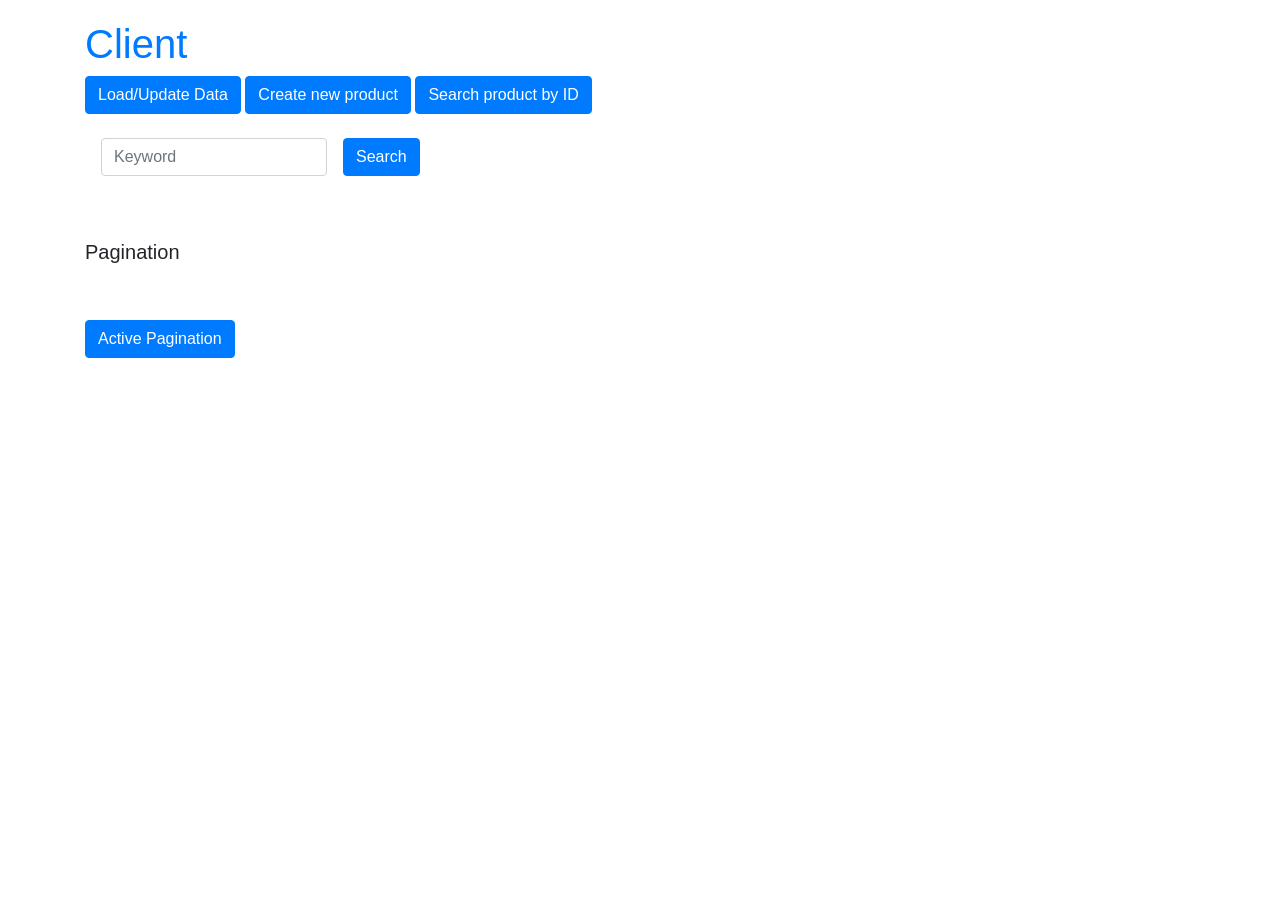
<file: client/src/main/resources/templates/index.html>
<!DOCTYPE html>
<html lang="en" xmlns:th="http://www.thymeleaf.org">
<head>
    <meta charset="UTF-8">
    <title>Client</title>
    <link rel="stylesheet" th:href="@{/css/index.css}">
    <link rel="stylesheet" href="https://stackpath.bootstrapcdn.com/bootstrap/4.4.1/css/bootstrap.min.css">
</head>
<body>
<div class="container" style="margin-bottom: 30px; margin-top: 20px;">
    <a style="text-decoration: none;" href="http://localhost:8083/index"><h1>Client</h1></a>
    <button type="button" onclick="loadData()" class="btn btn-primary">Load/Update Data</button>

    <!-- Button trigger modal create new product -->
    <button type="button" class="btn btn-primary" data-toggle="modal" data-target="#create-new-product">
        Create new product
    </button>
    <button type="button" class="btn btn-primary" data-toggle="modal" data-target="#search-product-by-id">
        Search product by ID
    </button>
    <br>
    <br>
    <form class="form-inline">
        <div class="form-group mb-2">
        <div class="form-group mx-sm-3 mb-2">
            <label for="keyword-search" class="sr-only">Search by key word</label>
            <input type="text" class="form-control" id="keyword-search" placeholder="Keyword">
        </div>
        <button type="button" id="search-by-keyword" onclick="searchProductByKey()"  class="btn btn-primary mb-2">Search</button>
        </div>
    </form>
    <br>
    <br>
    <h5>Pagination</h5>
    <br>
    <br>
    <button type="button" id="active-pagination" onclick="activePagination()"  class="btn btn-primary mb-2">Active Pagination</button>
    <br>
    <br>
    <nav aria-label="Page navigation example">
        <ul id="pagination" class="pagination">

        </ul>
    </nav>
</div>

    <div class="container">
        <div id="list-product" class="row">
        </div>
    </div>


    <!-- Modal create new product -->
    <div class="modal fade" id="create-new-product" tabindex="-1" role="dialog" aria-labelledby="exampleModalLabel" aria-hidden="true">
        <div class="modal-dialog">
            <div class="modal-content">
                <div class="modal-header">
                    <h5 class="modal-title" id="exampleModalLabel">Create new product</h5>
                    <button type="button" class="close" data-dismiss="modal" aria-label="Close">
                        <span aria-hidden="true">&times;</span>
                    </button>
                </div>
                <div class="modal-body">
                    <div class="form-group">
                        <label for="create-new-name">Product name</label>
                        <input type="text" class="form-control" id="create-new-name">
                    </div>
                    <div class="form-group">
                        <label for="create-new-price">Product price</label>
                        <input type="text" class="form-control" id="create-new-price">
                    </div>
                </div>
                <div class="modal-footer">
                    <button type="button" class="btn btn-secondary" data-dismiss="modal">Close</button>
                    <button onclick="addProduct()" type="button" class="btn btn-primary">Save changes</button>
                </div>
            </div>
        </div>
    </div>

<!-- Modal search product -->
<div class="modal fade" id="search-product-by-id" tabindex="-1" role="dialog" aria-labelledby="exampleModalLabel" aria-hidden="true">
    <div class="modal-dialog">
        <div class="modal-content">
            <div class="modal-header">
                <h5 class="modal-title" id="exampleModalLabel2">Search product by ID</h5>
                <button type="button" class="close" data-dismiss="modal" aria-label="Close">
                    <span aria-hidden="true">&times;</span>
                </button>
            </div>
            <div class="modal-body">
                <div class="form-group">
                    <label for="search-id">ID</label>
                    <input type="text" class="form-control" id="search-id">
                </div>
            </div>
            <div class="modal-footer">
                <button type="button" class="btn btn-secondary" data-dismiss="modal">Close</button>
                <button onclick="searchProductByID()" type="button" class="btn btn-primary">Search</button>
            </div>
        </div>
    </div>
</div>
</body>
<script src="https://cdnjs.cloudflare.com/ajax/libs/jquery/3.5.1/jquery.min.js"></script>
<script src="https://stackpath.bootstrapcdn.com/bootstrap/4.5.0/js/bootstrap.min.js"></script>
<script>
    function loadData() {
        $('#pagination').empty();
        $('#list-product').empty();
        $.ajax({
            url: "http://localhost:8082/api/products",
            success: function (result) {
                console.log("data response", result);
                if (result.code == '00') {
                    renderData(result.data);
                } else {
                    alert("Error");
                }
            }
        })

        function renderData(data) {

            data.map(item => {
                $('#list-product').append(`<div class="card col-3" style="width: 18rem;">
  <img src="https://cf.shopee.vn/file/110be78c00d495ae468f1d1bd9f51815" class="card-img-top" alt="...">
  <div class="card-body">
    <h5 class="card-title">ID: ${item.id}</h5>
    <h5 class="card-title">Name: ${item.name}</h5>
    <p class="card-text">Price: ${item.price}</p>
    <p class="card-text">Created date ${item.createdDate}</p>
    <button onclick="deleteProduct(${item.id})" class="btn btn-primary">Delete</button>
    <button onclick="openFormEdit(${item.id})"  class="btn btn-primary">Edit</button>
  </div>
</div>`);
        })
        }
    }
    function renderSingleData(product) {
        $('#list-product').empty();
        $('#list-product').append(`<div class="card col-3" style="width: 18rem;">
  <img src="https://cf.shopee.vn/file/110be78c00d495ae468f1d1bd9f51815" class="card-img-top" alt="...">
  <div class="card-body">
    <h5 class="card-title">ID: ${product.id}</h5>
    <h5 class="card-title">Name: ${product.name}</h5>
    <p class="card-text">Price: ${product.price}</p>
    <p class="card-text">Created date ${product.createdDate}</p>
    <button onclick="deleteProduct(${product.id})" class="btn btn-primary">Delete</button>
    <button onclick="openFormEdit(${product.id})"  class="btn btn-primary">Edit</button>
  </div>
</div>`);
    }

    function addProduct(){
        let dataJson = {
            name: $('#create-new-name').val(),
            price: $('#create-new-price').val()
        }
        $.ajax({
            url:"http://localhost:8082/api/createNewProduct",
            type:"POST",
            data: JSON.stringify(dataJson),
            contentType: "application/json",
            success: function (result){
                console.log("response", result);
                if(result.code == "00") alert("Success create new product");
                else if(result.code == "98") alert("Error Invalid data! Failed to create new data!");
                else if(result.code == "115") alert("Error Unknown! Failed to create new data!");
                $('#create-new-product').modal('hide');
                loadData();
            }
        })
    }

    function openFormEdit(id) {
        sessionStorage.setItem("id", id);
        $(location).attr('href', 'http://localhost:8083/edit/' + id)
    }
    function deleteProduct(id) {
        $.ajax({
            url: "http://localhost:8082/api/deleteProductByID/" + id,
            success: function (result) {
                console.log("data response", result);
                if(result.code == "00") alert("Success delete product");
                else if(result.code == "404") alert("Not found! Failed to delete data!");
                else if(result.code == "115") alert("Error Unknown! Failed to delete data!");
                loadData();
            }
        })
    }
    function searchProductByID() {
        let id = $('#search-id').val();
        $.ajax({
            url: "http://localhost:8082/api/product/" + id,
            success: function (result) {
                console.log("data response", result);
                $('#search-product-by-id').modal('hide');
                if(result.code == "00"){
                    renderSingleData(result.data);
                }
                else if(result.code == "98") alert("Invalid data!")
                else if(result.code == "404") alert("Not found!");
                else if(result.code == "115") alert("Error Unknown!");
            }
        })
    }
    function renderDataSearchByKey(listProduct) {
        $('#list-product').empty();
        listProduct.map(product => {
            $('#list-product').append(`<div class="card col-3" style="width: 18rem;">
  <img src="https://cf.shopee.vn/file/110be78c00d495ae468f1d1bd9f51815" class="card-img-top" alt="...">
  <div class="card-body">
    <h5 class="card-title">ID: ${product.id}</h5>
    <h5 class="card-title">Name: ${product.name}</h5>
    <p class="card-text">Price: ${product.price}</p>
    <p class="card-text">Created date ${product.createdDate}</p>
    <button onclick="deleteProduct(${product.id})" class="btn btn-primary">Delete</button>
    <button onclick="openFormEdit(${product.id})"  class="btn btn-primary">Edit</button>
  </div>
</div>`);
        })
    }
    function searchProductByKey(){
        let key = $('#keyword-search').val();
        $.ajax({
            url: "http://localhost:8082/api/searchProductByKey/" + key,
            success: function (result) {
                console.log("data response", result);
                if(result.code == "00"){
                    renderDataSearchByKey(result.data);
                }
                else  if (result.code == "98") {
                    alert("Invalid data!");
                }
                else if(result.code == "404") {
                    alert("Not found!");
                }
                else if(result.code == "115") {
                    alert("Error Unknown!");
                }
            }
        })
    }
    var total;
    var productPerPage = 8;
    var page;
    var currentPage = 1;
    function renderDataPage(page, data) {
        $('#list-product').empty();
        for(let i = productPerPage*(page - 1); i < Math.min(total,productPerPage*(page - 1) + productPerPage);i++){
            $('#list-product').append(`<div class="card col-3" style="width: 18rem;">
  <img src="https://cf.shopee.vn/file/110be78c00d495ae468f1d1bd9f51815" class="card-img-top" alt="...">
  <div class="card-body">
    <h5 class="card-title">ID: ${data[i].id}</h5>
    <h5 class="card-title">Name: ${data[i].name}</h5>
    <p class="card-text">Price: ${data[i].price}</p>
    <p class="card-text">Created date ${data[i].createdDate}</p>
    <button onclick="deleteProduct(${data[i].id})" class="btn btn-primary">Delete</button>
    <button onclick="openFormEdit(${data[i].id})"  class="btn btn-primary">Edit</button>
  </div>
</div>`)
        }
    }
    function activePagination() {
        $.ajax({
            url: "http://localhost:8082/api/products",
            success: function (result) {
                $('#pagination').empty();
                console.log("data response", result);
                if (result.code == '00') {
                    console.log("Success");
                } else {
                    alert("Error");
                }
                total = result.data.length;
                productPerPage = 8;s="page-item"><button onclick="changPage($
                if(total % productPerPage == 0) page = total/productPerPage;
                else{
                    page = Math.floor(total / productPerPage) +1;
                }
                for(let i = 0; i < page;i++) {
                    if(i+1==currentPage){
                        $('#pagination').append(`<li class="page-item"><button onclick="changPage(${i+1})" th:id="page-button-${i+1}" class="btn btn-danger">${i+1}</button></li>`);
                    }
                    else
                        $('#pagination').append(`<li class="page-item"><button onclick="changPage(${i+1})" th:id="page-button-${i+1}" class="btn btn-primary">${i+1}</button></li>`);
                }
                renderDataPage(currentPage,result.data);
            }
        })

    }
    function changPage(page) {
        currentPage = page;
        activePagination();

    }
</script>
</html>
</file>
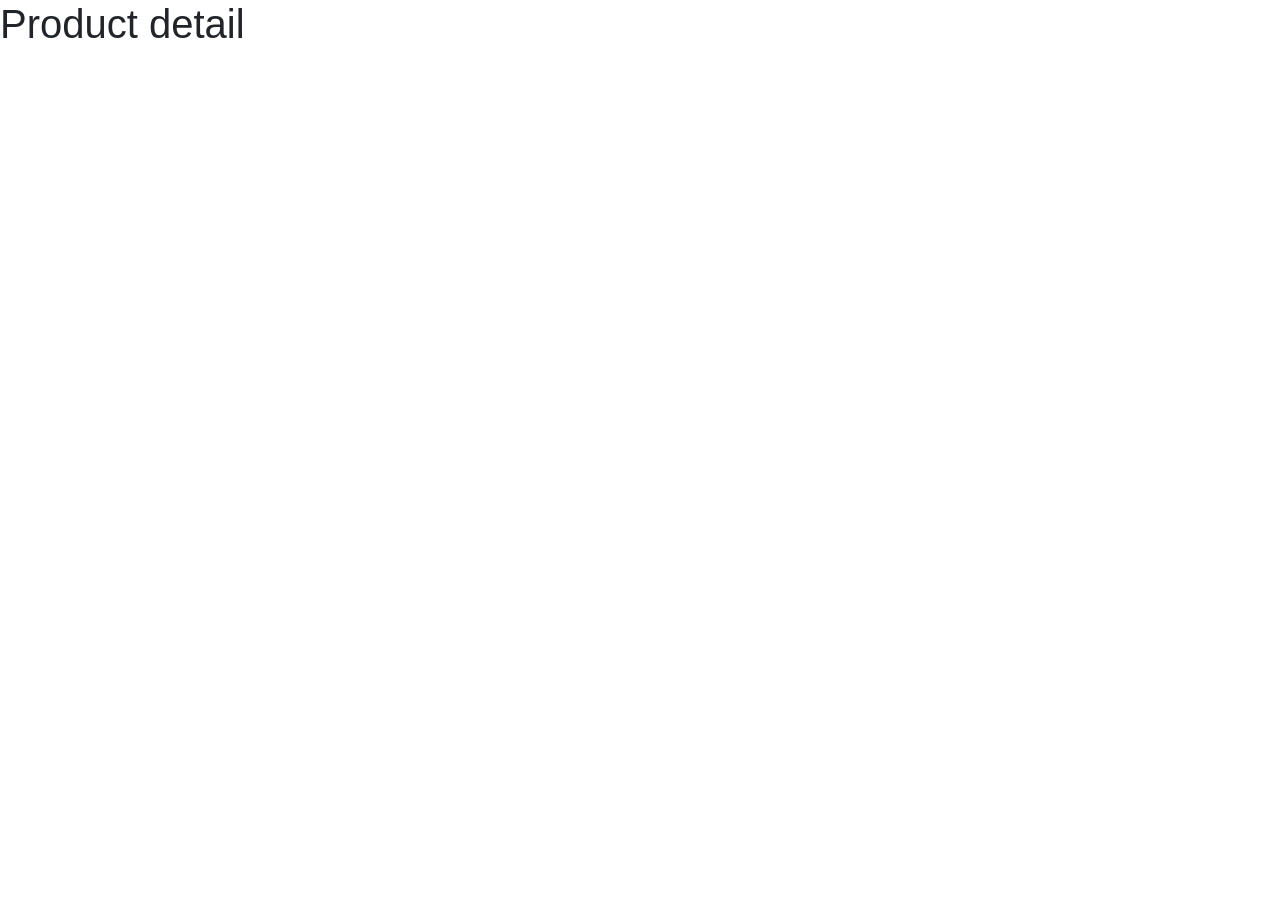
<file: client/src/main/resources/templates/productDetail.html>
<!DOCTYPE html>
<html lang="en" xmlns:th="http://www.thymeleaf.org">
<head>
    <meta charset="UTF-8">
    <title>Edit product</title>
    <link rel="stylesheet" th:href="@{/css/index.css}">
    <link rel="stylesheet" href="https://stackpath.bootstrapcdn.com/bootstrap/4.4.1/css/bootstrap.min.css">
</head>
</head>
<body>
<h1>Product detail</h1>
<div id="product-detail" class="container"></div>

<script src="https://cdnjs.cloudflare.com/ajax/libs/jquery/3.5.1/jquery.min.js"></script>
<script src="https://stackpath.bootstrapcdn.com/bootstrap/4.5.0/js/bootstrap.min.js"></script>
<script>
    var id = sessionStorage.getItem("id");
    console.log(id);
    showDetail();
    function showDetail(){
        $.ajax({
            url: "http://localhost:8082/api/product/" + id,
            success: function (result) {
                console.log("data response", result);
                if (result.code == '00') {
                    renderData(result.data);
                } else {
                    alert("Error");
                }
            }
        })
    }
    function renderData(product) {
            $('#product-detail').append(`<div style="padding-left: 20px; padding-top: 10px;" class="card">
  <img src="https://cf.shopee.vn/file/110be78c00d495ae468f1d1bd9f51815" alt="Denim Jeans" style="width:100%">
  <div class="form-group">
                        <h3>ID: ${product.id}</h3>
                        <label for="edit-name">Product name</label>
                        <input type="text" value="${product.name}" class="form-control" id="edit-name">
                    </div>
                    <div class="form-group">
                        <label for="edit-price">Product price</label>
                        <input type="text" value="${product.price}" class="form-control" id="edit-price">
                    </div>
                    <p>Created date: ${product.createdDate}</p>
  <button style="width: 150px;" class="btn btn-primary mg-auto" onclick="editProduct(${product.id})">Edit</button>
  <br>
  <a style="width: 150px;margin-bottom: 20px; " href="http://localhost:8083/index" class="btn btn-primary mg-auto">Home</a>
</div>`);
    }
    function editProduct(id) {
        let dataJson = {
            name: $('#edit-name').val(),
            price: $('#edit-price').val()

        }
        $.ajax({
            url:"http://localhost:8082/api/editProductByID/" + id,
            type:"PUT",
            data: JSON.stringify(dataJson),
            contentType: "application/json",
            success: function (result){
                console.log("response", result);
                if(result.code == "00") alert('Success edit product!');
                else if(result.code == "404") alert('Data not found! Failed to edit!');
                else if(result.code == "98") alert('Invalid data! Failed to edit!');
                else if(result.code == "115") alert('Error Unknown! Failed to edit!')
                showDetail();
            }
        })
    }
</script>
</html>
</file>
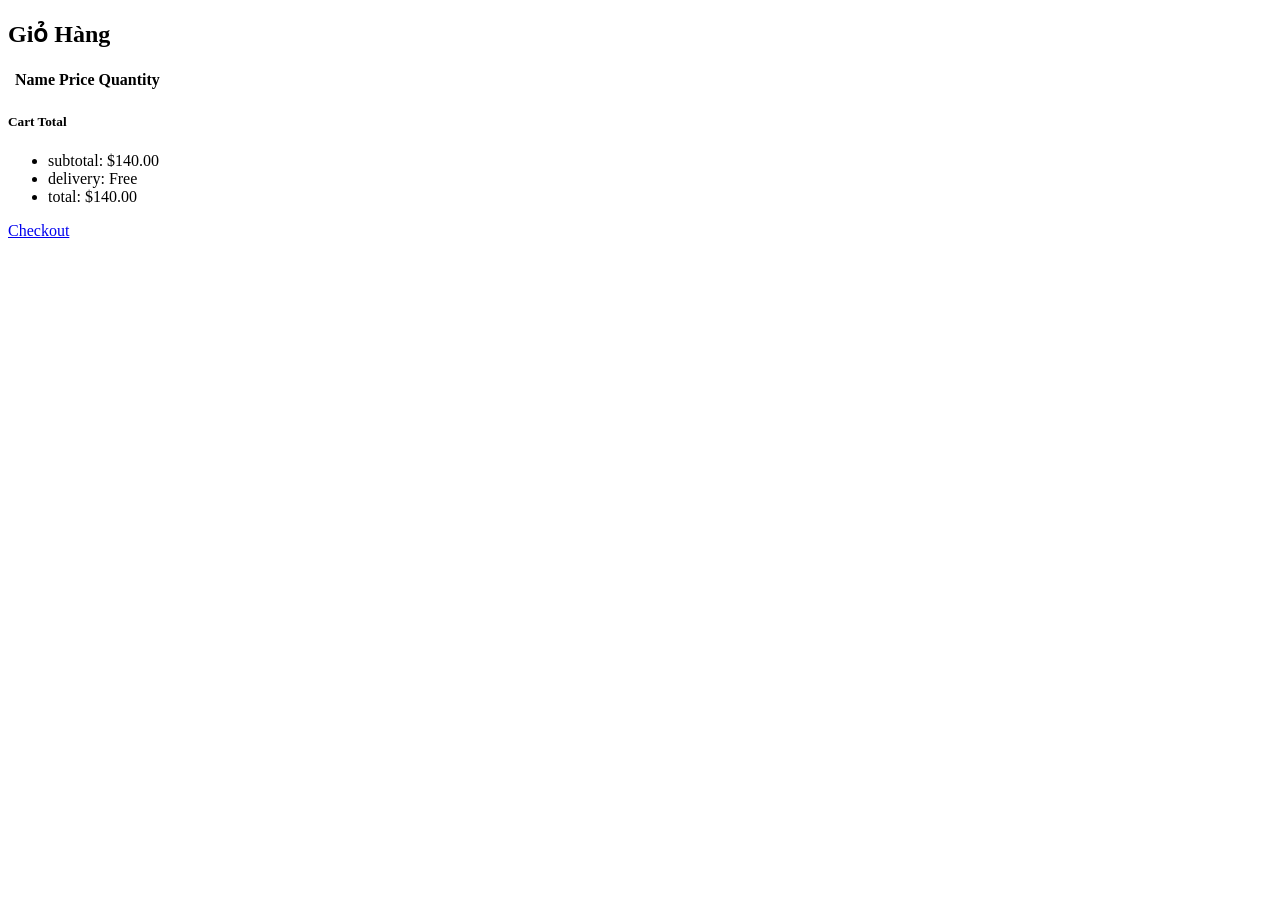
<file: springsecurity/src/main/resources/templates/cart.html>
<!DOCTYPE html>
<html xmlns="http://www.w3.org/1999/xhtml"
      xmlns:th="https://www.thymeleaf.org">
<!--Start ./ head-->
<div th:replace="/component/header :: head"></div>
<!--End ./ head-->


<body>
    <!-- Search Wrapper Area Start -->
    <div th:replace="/component/header :: search"></div>
    <!-- Search Wrapper Area End -->

    <!-- ##### Main Content Wrapper Start ##### -->
    <div class="main-content-wrapper d-flex clearfix">

        <!-- Mobile Nav (max width 767px)-->
        <div th:replace="/component/header :: logo"></div>

        <!-- Header Area Start -->
        <div th:replace="/component/header :: header"></div>
        <!-- Header Area End -->

        <div class="cart-table-area section-padding-100">
            <div class="container-fluid">
                <div class="row">
                    <div class="col-12 col-lg-8">
                        <div class="cart-title mt-50">
                            <h2>Giỏ Hàng</h2>
                        </div>

                        <div class="cart-table clearfix">
                            <table class="table table-responsive">
                                <thead>
                                    <tr>
                                        <th></th>
                                        <th>Name</th>
                                        <th>Price</th>
                                        <th>Quantity</th>
                                    </tr>
                                </thead>
                                <tbody id="lst-product-in-cast">

                                </tbody>
                            </table>
                        </div>
                    </div>
                    <div class="col-12 col-lg-4">
                        <div class="cart-summary">
                            <h5>Cart Total</h5>
                            <ul class="summary-table">
                                <li><span>subtotal:</span> <span>$140.00</span></li>
                                <li><span>delivery:</span> <span>Free</span></li>
                                <li><span>total:</span> <span id="">$140.00</span></li>
                            </ul>
                            <div class="cart-btn mt-100">
                                <a href="cart.html" class="btn amado-btn w-100">Checkout</a>
                            </div>
                        </div>
                    </div>
                </div>
            </div>
        </div>
    </div>
    <!-- ##### Main Content Wrapper End ##### -->

    <!-- ##### Newsletter Area Start ##### -->
    <div th:replace="/component/footer :: section"></div>
    <!-- ##### Newsletter Area End ##### -->

    <!-- ##### Footer Area Start ##### -->
    <div th:replace="/component/footer :: footer"></div>
    <!-- ##### Footer Area End ##### -->

</body>

</html>
</file>
